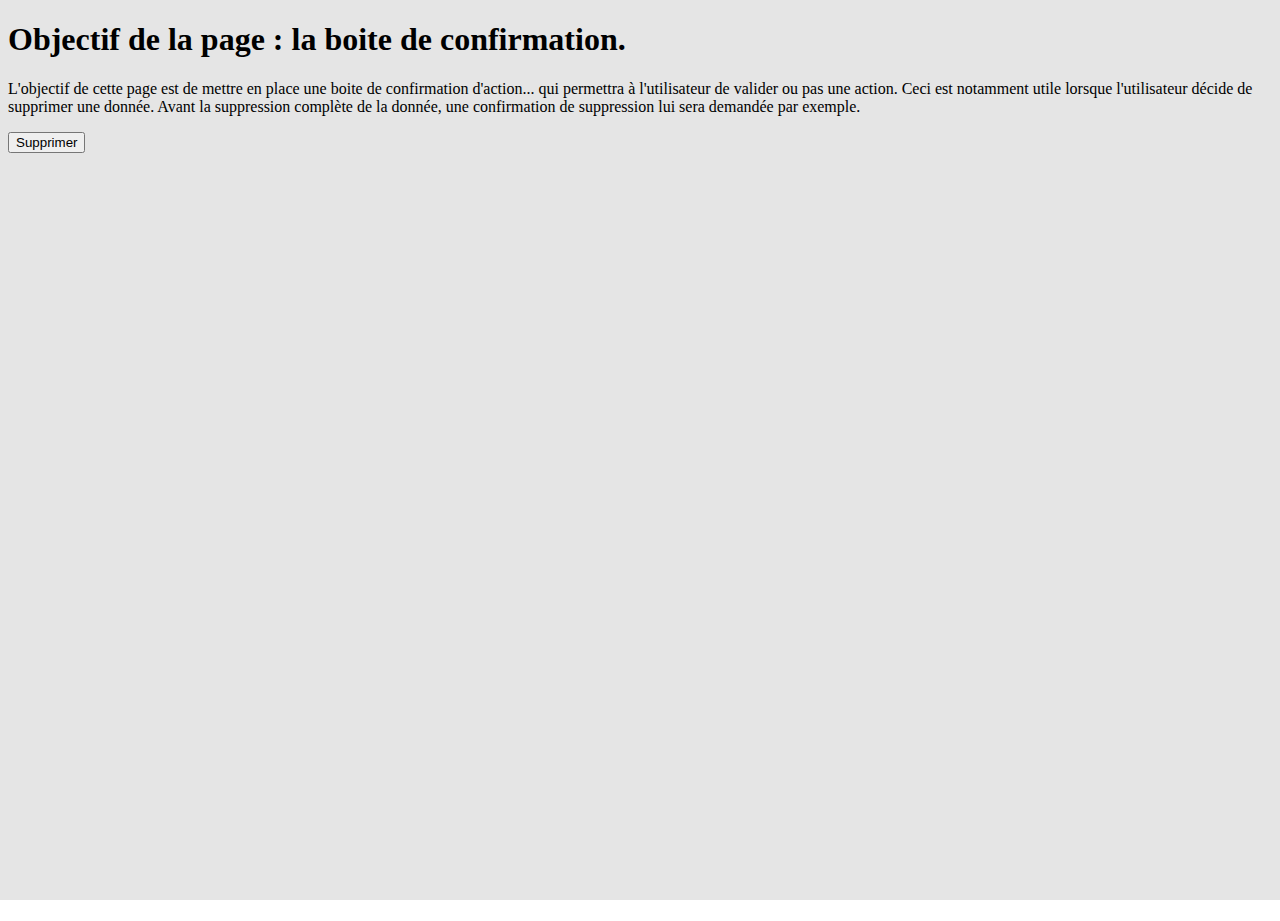
<file: ir_thebox.html>
<!DOCTYPE html>
<html lang="fr">
  <head>
    <meta charset="UTF-8">
    <meta name="viewport" content="width=device-width, initial-scale=1.0" />
    <link rel="stylesheet" href="ir_thebox.css" />
    <title>ConfirmBox</title>
  </head>
  <body>
    
    <div id="ir_thebox"></div>
    <h1>Objectif de la page : la boite de confirmation.</h1>
    <p>L'objectif de cette page est de mettre en place une boite de confirmation d'action... qui permettra à l'utilisateur de valider ou pas une action. Ceci est notamment utile lorsque l'utilisateur décide de supprimer une donnée. Avant la suppression complète de la donnée, une confirmation de suppression lui sera demandée par exemple.</p>
    <button id="boutton_supprimer">Supprimer</button>
    
    
    <script>
        function showConfirmBox(texte, titre="Confirmation") {
          //document.getElementById("overlay").hidden = false;
          let div_box = document.createElement("div");
          div_box.id = "ir_box";
          let div_box_titre = document.createElement("div");
          div_box_titre.id = "ir_box_titre";
          div_box_titre.innerHTML = titre;
          div_box.appendChild(div_box_titre);
          let div_box_contenu = document.createElement("p");
          div_box_contenu.id = "ir_box_contenu";
          div_box_contenu.innerHTML = texte;
          div_box.appendChild(div_box_contenu);
          let div_box_boutton = document.createElement("p");
          div_box_boutton.id = "ir_box_boutton";
          let div_box_boutton_oui = document.createElement("button");
          div_box_boutton_oui.id = "ir_box_boutton_oui";
          div_box_boutton_oui.innerHTML = "Oui";
          div_box_boutton.appendChild(div_box_boutton_oui);
          let div_box_boutton_non = document.createElement("button");
          div_box_boutton_non.id = "ir_box_boutton_non";
          div_box_boutton_non.innerHTML = "Non";
          div_box_boutton.appendChild(div_box_boutton_non);
          div_box.appendChild(div_box_boutton);

          div_thebox = document.getElementById("ir_thebox");
          div_thebox.appendChild(div_box);
          div_thebox.style.zIndex = "2";

          // Gestion des événements
          let promesse = new Promise(function(resolve, reject) {
            
            div_box_boutton_non.addEventListener("click",function() {
              fermetureBox();
              reject();
            });
            div_box_boutton_oui.addEventListener("click",function() {
              fermetureBox();
              resolve("oui");
            });
          });
          return promesse;
        }

        document.getElementById("boutton_supprimer").addEventListener("click", function() {
          showConfirmBox("Etes-vous sûr de vouloir supprimer ce groupe&nbsp;?")
          .then(resultat => console.debug("then -> boutton ok... " + resultat), erreur => console.debug("then -> bouton non ou croix"));
        })


        function fermetureBox() {
          div_thebox = document.getElementById("ir_thebox");
          // On supprime tout ce qu'il y a dans thebox
          while(div_thebox.firstChild){
            div_thebox.removeChild(div_thebox.firstChild);
          }
          div_thebox.style.zIndex = "-1";
        }
        //   // On supprime tous les éléments de la div
        //   document.getElementById("thebox").style.removeProperty("zIndex");
        // }
        // function isConfirm(answer) {
        //   if (answer) {
        //     alert("Answer is yes");
        //   } else {
        //     alert("Answer is no");
        //   }
        //   closeConfirmBox();
        // }
      </script>
</body>
</html>
</file>
<file: ir_thebox.css>
html,
body {
  height: 100%;
}
#ir_thebox {
  position: absolute;
  top: 0;
  right: 0;
  bottom: 0;
  left: 0;
  background: rgba(0, 0, 0, 0.1);
  z-index: -1;
}

#ir_box {
  position: absolute;
  width: 400px;
  height: auto;
  max-width: 100vw;
  max-height: 50vh;
  top: 20px;
  left: calc(50vw - 200px);
  text-align: center;
  background: white;
  border: 1px solid lightgray;
  padding-bottom: 20px;
  box-shadow: 10px 10px 5px lightgray;
  border-bottom-right-radius: 25px;
}
/* #ir_box_bandeauhaut {
  margin: 0;
  padding: 0;
  color: #202020;
}

#ir_box_croix{
  float: right;
  height: 20px;
  cursor: pointer;
} */

#ir_box_titre {
    margin: 0;
    padding: 30px 20px 20px 20px;
    text-align: left;
    font-size: 2em;
    color: #202020;
}

#ir_box p {
    margin: 0;
    padding: 0px 20px 20px 20px;
    text-align: left;
    font-size: 1.2em;
    color: #202020;
}

#ir_box button {
    background-color: lightgray;
    border: 1px solid #005ab3;
    color: #202020;
    padding: 10px 40px;
    text-align: center;
    text-decoration: none;
    display: inline-block;
    font-size: 1em;
    margin: 4px 2px;
    cursor: pointer;
    border-radius: 5px;
  }
</file>
